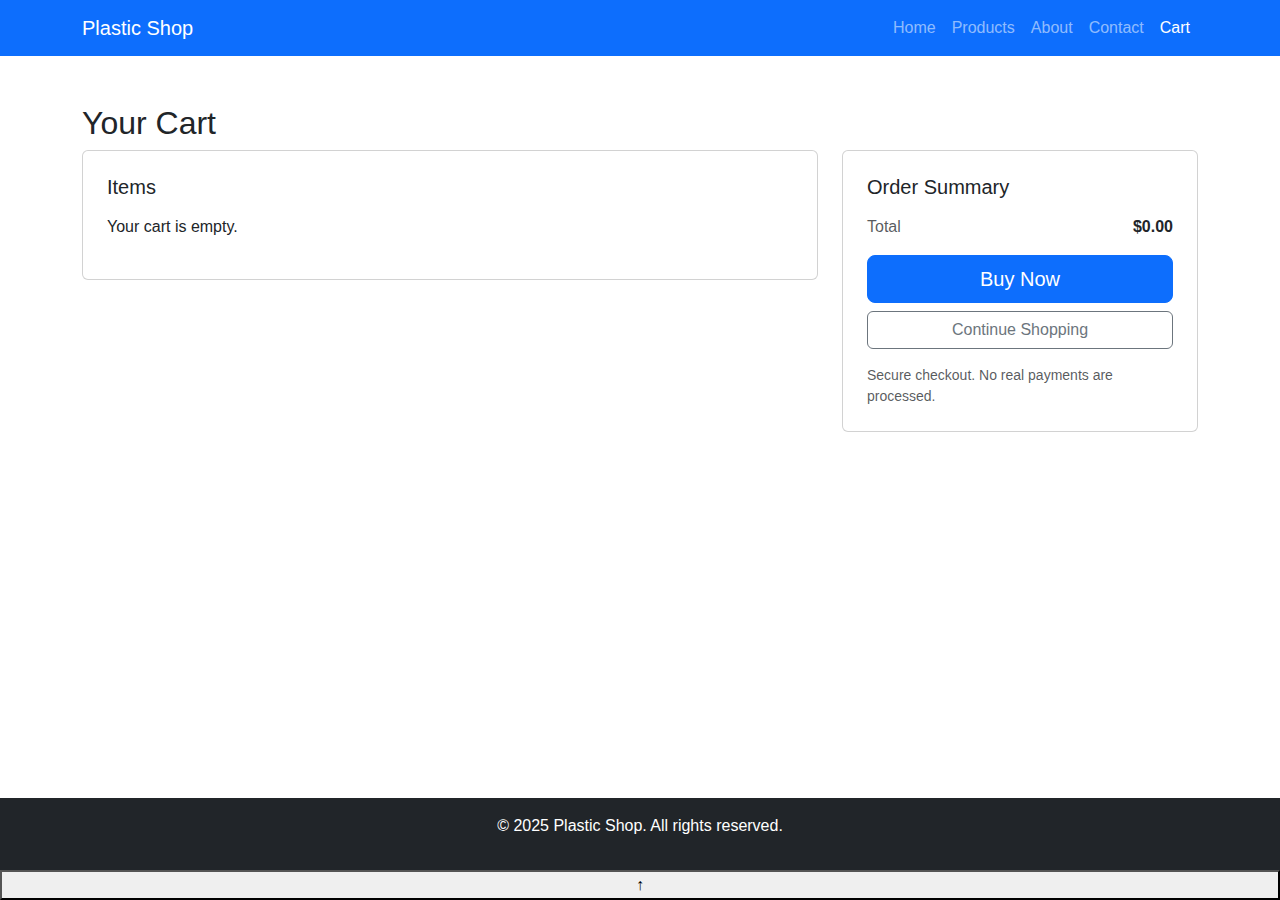
<file: cart.html>
<!DOCTYPE html>
<html lang="en">
<head>
    <meta charset="UTF-8">
    <meta name="viewport" content="width=device-width, initial-scale=1.0">
    <title>Plastic Shop - Cart</title>
    <link href="https://cdn.jsdelivr.net/npm/bootstrap@5.3.0/dist/css/bootstrap.min.css" rel="stylesheet">
    <link rel="stylesheet" href="style.css">
</head>
<body>
    <nav class="navbar navbar-expand-lg navbar-dark bg-primary">
        <div class="container">
            <a class="navbar-brand" href="index.html">Plastic Shop</a>
            <button class="navbar-toggler" type="button" data-bs-toggle="collapse" data-bs-target="#navbarNav">
                <span class="navbar-toggler-icon"></span>
            </button>
            <div class="collapse navbar-collapse" id="navbarNav">
                <ul class="navbar-nav ms-auto">
                    <li class="nav-item"><a class="nav-link" href="index.html">Home</a></li>
                    <li class="nav-item"><a class="nav-link" href="products.html">Products</a></li>
                    <li class="nav-item"><a class="nav-link" href="about.html">About</a></li>
                    <li class="nav-item"><a class="nav-link" href="contact.html">Contact</a></li>
                    <li class="nav-item"><a class="nav-link" href="cart.html">Cart</a></li>
                </ul>
            </div>
        </div>
    </nav>

    <section class="cart py-5">
        <div class="container">
            <h2 class="section-title"><span>Your Cart</span></h2>
            <div class="row g-4">
                <div class="col-lg-8">
                    <div class="card p-3 p-md-4">
                        <h5 class="mb-3">Items</h5>
                        <div id="cart-items"><!-- Filled by JS --></div>
                    </div>
                </div>
                <div class="col-lg-4">
                    <div class="card p-3 p-md-4">
                        <h5 class="mb-3">Order Summary</h5>
                        <div class="d-flex justify-content-between align-items-center mb-3">
                            <span class="text-muted">Total</span>
                            <strong id="total-price">$0.00</strong>
                        </div>
                        <div class="d-grid gap-2">
                            <button id="buy-now" class="btn btn-primary btn-lg">Buy Now</button>
                            <a href="products.html" class="btn btn-outline-secondary">Continue Shopping</a>
                        </div>
                        <p class="text-muted small mt-3 mb-0">Secure checkout. No real payments are processed.</p>
                    </div>
                </div>
            </div>
        </div>
    </section>

    <footer class="bg-dark text-white text-center py-3">
        <p>&copy; 2025 Plastic Shop. All rights reserved.</p>
    </footer>

    <button id="backToTop" class="back-to-top" aria-label="Back to top">↑</button>

    <script src="https://cdn.jsdelivr.net/npm/bootstrap@5.3.0/dist/js/bootstrap.bundle.min.js"></script>
    <script src="script.js"></script>
</body>
</html>
</file>
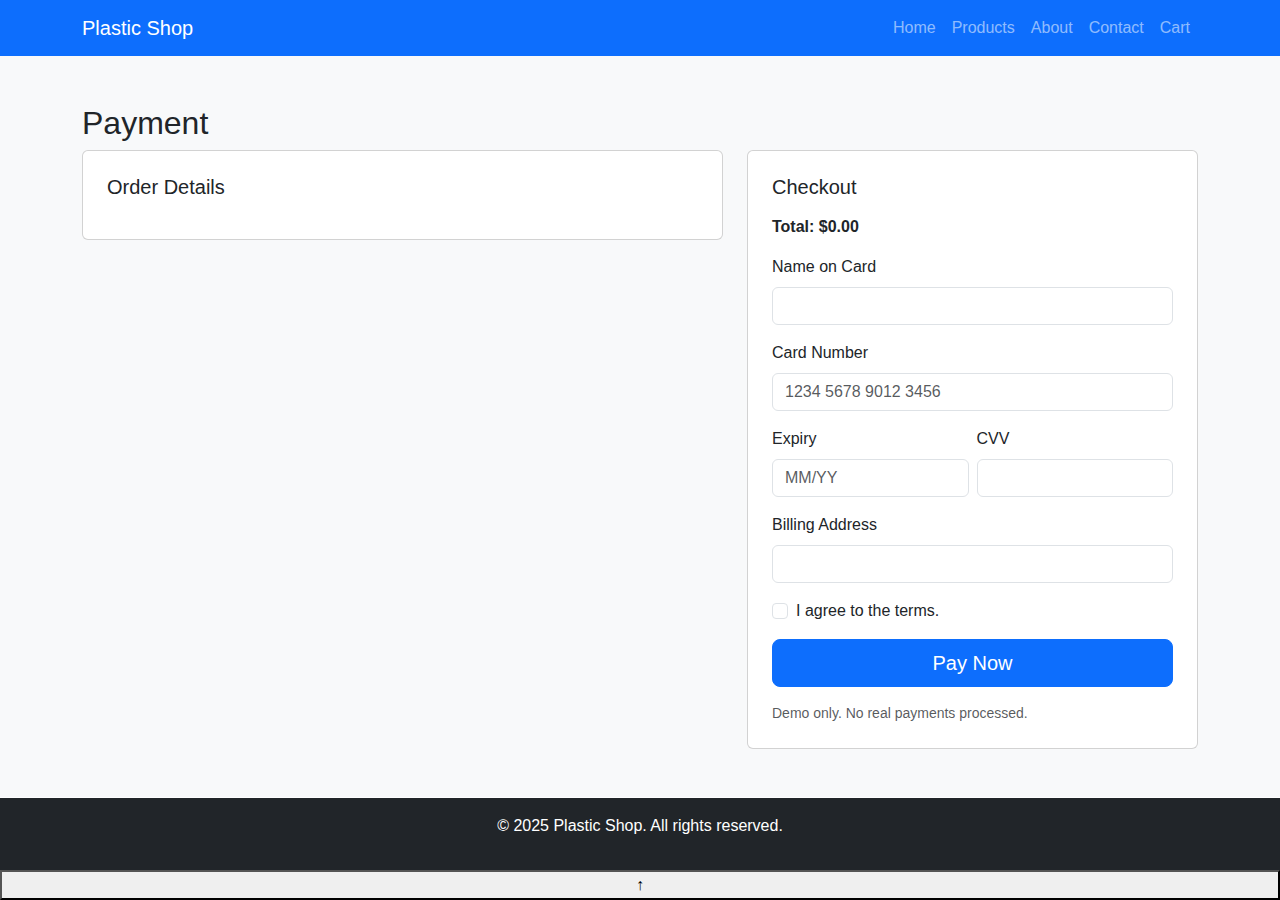
<file: payment.html>
<!DOCTYPE html>
<html lang="en">
<head>
    <meta charset="UTF-8">
    <meta name="viewport" content="width=device-width, initial-scale=1.0">
    <title>Plastic Shop - Payment</title>
    <link href="https://cdn.jsdelivr.net/npm/bootstrap@5.3.0/dist/css/bootstrap.min.css" rel="stylesheet">
    <link rel="stylesheet" href="style.css">
</head>
<body>
    <nav class="navbar navbar-expand-lg navbar-dark bg-primary">
        <div class="container">
            <a class="navbar-brand" href="index.html">Plastic Shop</a>
            <button class="navbar-toggler" type="button" data-bs-toggle="collapse" data-bs-target="#navbarNav">
                <span class="navbar-toggler-icon"></span>
            </button>
            <div class="collapse navbar-collapse" id="navbarNav">
                <ul class="navbar-nav ms-auto">
                    <li class="nav-item"><a class="nav-link" href="index.html">Home</a></li>
                    <li class="nav-item"><a class="nav-link" href="products.html">Products</a></li>
                    <li class="nav-item"><a class="nav-link" href="about.html">About</a></li>
                    <li class="nav-item"><a class="nav-link" href="contact.html">Contact</a></li>
                    <li class="nav-item"><a class="nav-link" href="cart.html">Cart</a></li>
                </ul>
            </div>
        </div>
    </nav>

    <section class="payment py-5">
        <div class="container">
            <h2 class="section-title"><span>Payment</span></h2>
            <div class="row g-4">
                <div class="col-lg-7">
                    <div class="card p-3 p-md-4">
                        <h5 class="mb-3">Order Details</h5>
                        <div id="bill-details"><!-- Filled by JS --></div>
                    </div>
                </div>
                <div class="col-lg-5">
                    <div class="card p-3 p-md-4">
                        <h5 class="mb-3">Checkout</h5>
                        <p id="total-bill" class="mb-3 fw-bold">Total: $0.00</p>
                        <form id="paymentForm">
                            <div class="mb-3">
                                <label class="form-label" for="cardName">Name on Card</label>
                                <input class="form-control" id="cardName" required>
                            </div>
                            <div class="mb-3">
                                <label class="form-label" for="cardNumber">Card Number</label>
                                <input class="form-control" id="cardNumber" inputmode="numeric" pattern="[0-9\s]{12,19}" placeholder="1234 5678 9012 3456" required>
                            </div>
                            <div class="row g-2 mb-3">
                                <div class="col-6">
                                    <label class="form-label" for="expiry">Expiry</label>
                                    <input class="form-control" id="expiry" placeholder="MM/YY" required>
                                </div>
                                <div class="col-6">
                                    <label class="form-label" for="cvv">CVV</label>
                                    <input class="form-control" id="cvv" inputmode="numeric" pattern="[0-9]{3,4}" required>
                                </div>
                            </div>
                            <div class="mb-3">
                                <label class="form-label" for="address">Billing Address</label>
                                <input class="form-control" id="address" required>
                            </div>
                            <div class="form-check mb-3">
                                <input class="form-check-input" type="checkbox" id="terms" required>
                                <label class="form-check-label" for="terms">I agree to the terms.</label>
                            </div>
                            <button type="submit" class="btn btn-primary w-100 btn-lg">Pay Now</button>
                            <p class="text-muted small mt-3 mb-0">Demo only. No real payments processed.</p>
                        </form>
                    </div>
                </div>
            </div>
        </div>
    </section>

    <footer class="bg-dark text-white text-center py-3">
        <p>&copy; 2025 Plastic Shop. All rights reserved.</p>
    </footer>

    <button id="backToTop" class="back-to-top" aria-label="Back to top">↑</button>

    <script src="https://cdn.jsdelivr.net/npm/bootstrap@5.3.0/dist/js/bootstrap.bundle.min.js"></script>
    <script src="script.js"></script>
</body>
</html>
</file>
<file: style.css>
/* styles.css - Custom CSS for Plastic Shop Website */

/* Hero Section */
.hero {
    background-image: url('https://via.placeholder.com/1920x600?text=Plastic+Shop+Banner');
    background-size: cover;
    background-position: center;
    color: white;
    text-shadow: 2px 2px 4px rgba(0, 0, 0, 0.5);
}

/* Featured Products and Products Section */
.featured-products, .products {
    background-color: #f8f9fa;
}

.card {
    transition: transform 0.2s;
}

.card:hover {
    transform: scale(1.05);
}

/* About Section */
.about {
    background-color: #ffffff;
}

/* Contact Section */
.contact {
    background-color: #f8f9fa;
}

/* Cart Section */
.cart {
    background-color: #ffffff;
}

/* Payment Section */
.payment {
    background-color: #f8f9fa;
}

/* Footer */
footer {
    margin-top: auto;
}

/* General Body */
body {
    font-family: 'Arial', sans-serif;
    display: flex;
    flex-direction: column;
    min-height: 100vh;
}

/* Responsive Adjustments */
@media (max-width: 768px) {
    .hero h1 {
        font-size: 2rem;
    }
    .hero p {
        font-size: 1rem;
    }
}
</file>
